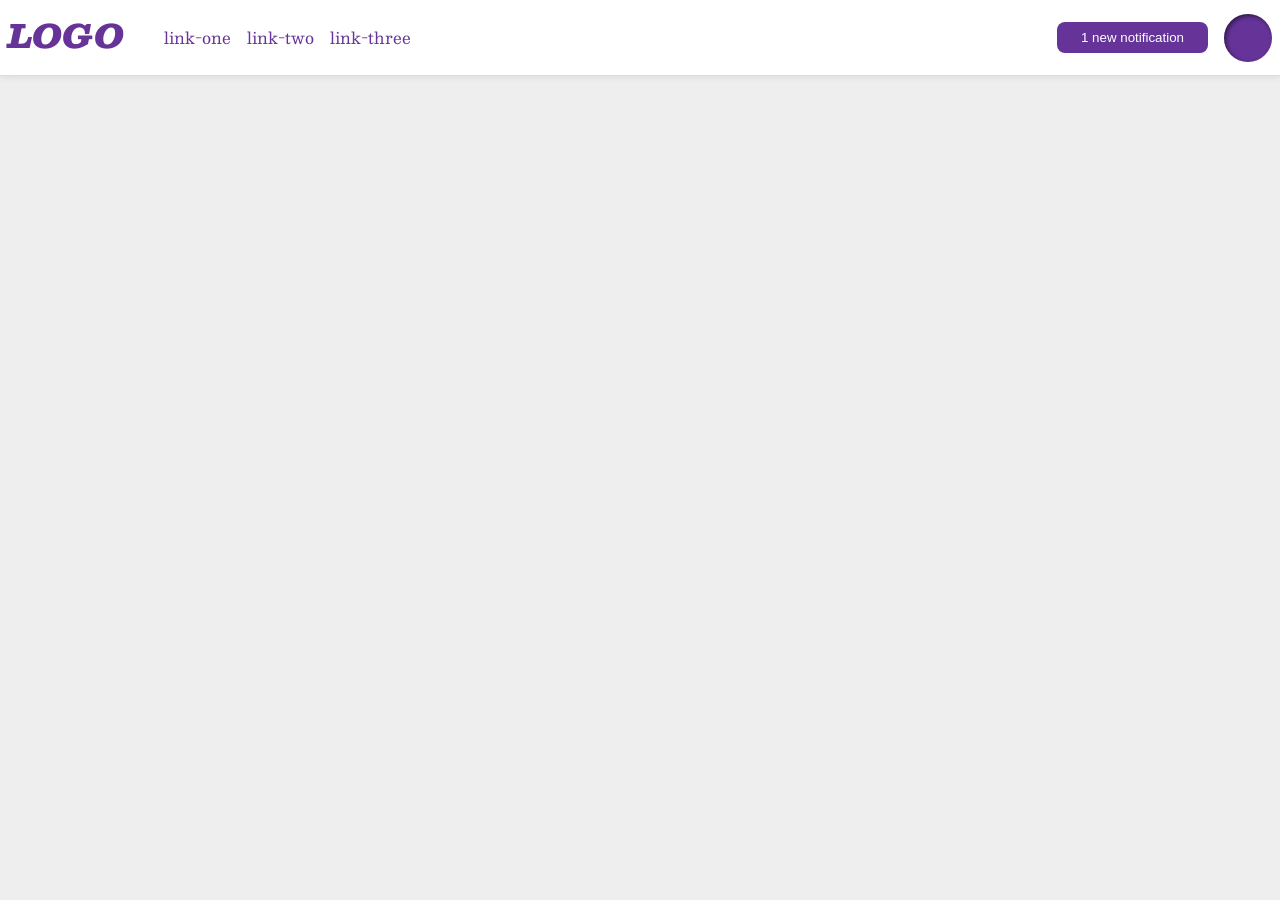
<file: flex/03-flex-header-2/index.html>
<!DOCTYPE html>
<html lang="en">
  <head>
    <meta charset="UTF-8">
    <meta http-equiv="X-UA-Compatible" content="IE=edge">
    <meta name="viewport" content="width=device-width, initial-scale=1.0">
    <title>Flex Header 2</title>
    <link rel="stylesheet" href="style.css">
  </head>
  <body>
    <div class="header">

      <div class="logo">LOGO</div>

      <div class="links-left">
        <ul class="links">
          <li><a href="google.com">link-one</a></li>
          <li><a href="google.com">link-two</a></li>
          <li><a href="google.com">link-three</a></li>
        </ul>
      </div>

      <div class="links-right">
        <button class="notifications">1 new notification</button>
        <div class="profile-image"></div>
      </div>
      
    </div>
  </body>
</html>
</file>
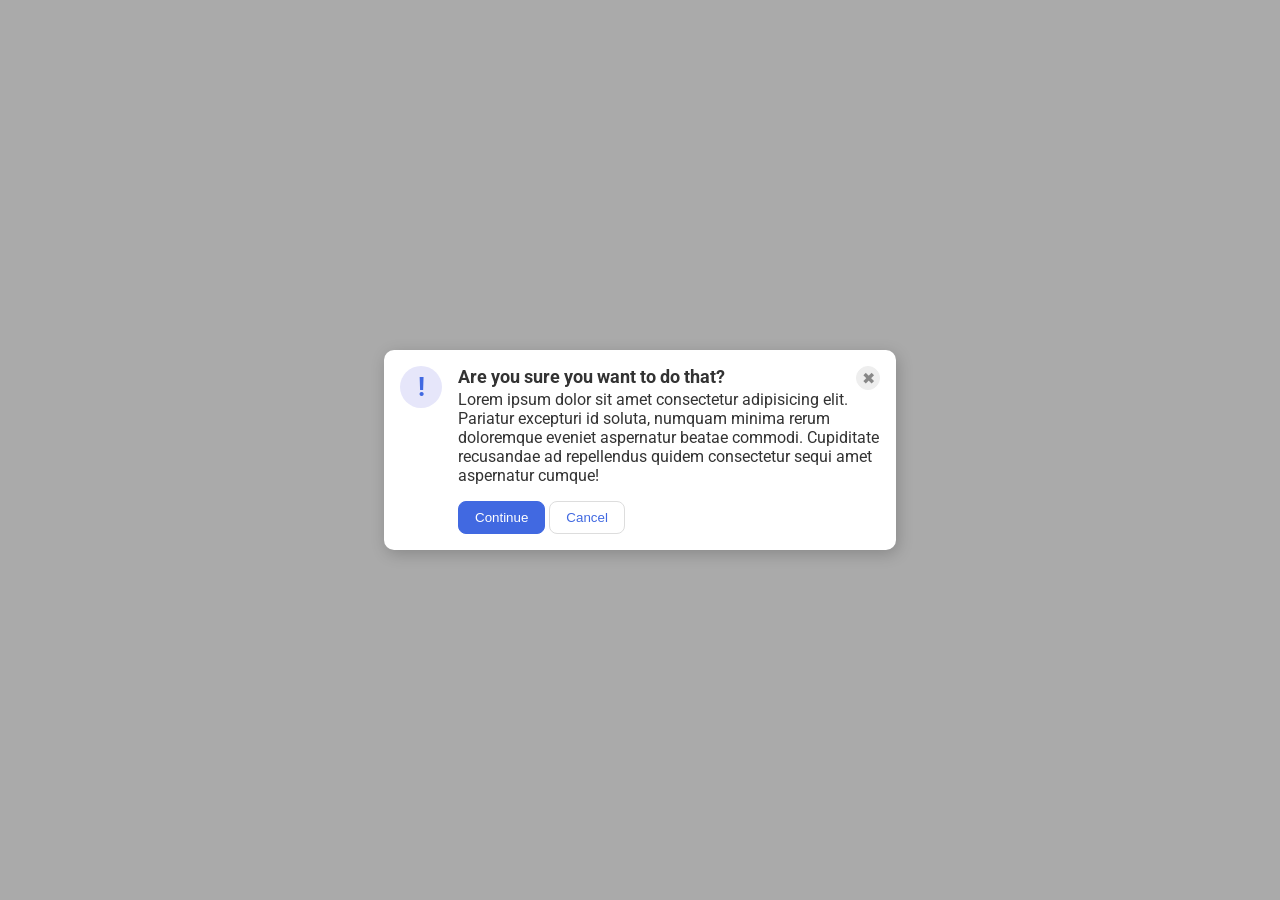
<file: flex/05-flex-modal/index.html>
<!DOCTYPE html>
<html lang="en">
  <head>
    <meta charset="UTF-8">
    <meta http-equiv="X-UA-Compatible" content="IE=edge">
    <meta name="viewport" content="width=device-width, initial-scale=1.0">
    <link rel="stylesheet" href="style.css">
    <title>Modal</title>
  </head>
  <body>
    <div class="modal">
      <div class="icon">!</div>
      <div class="container">
        <div class="header">
          <div class="title">Are you sure you want to do that?</div>
          <button class="close-button">✖</button>
        </div>
        <div class="content">
          <div class="text">
            Lorem ipsum dolor sit amet consectetur adipisicing elit. Pariatur excepturi id soluta, numquam minima rerum doloremque eveniet aspernatur beatae commodi. Cupiditate recusandae ad repellendus quidem consectetur sequi amet aspernatur cumque!
          </div>
          <div class="buttons">
            <button class="continue">Continue</button>
            <button class="cancel">Cancel</button>
          </div>
        </div>
      </div>
    </div>
  </body>
</html>
</file>
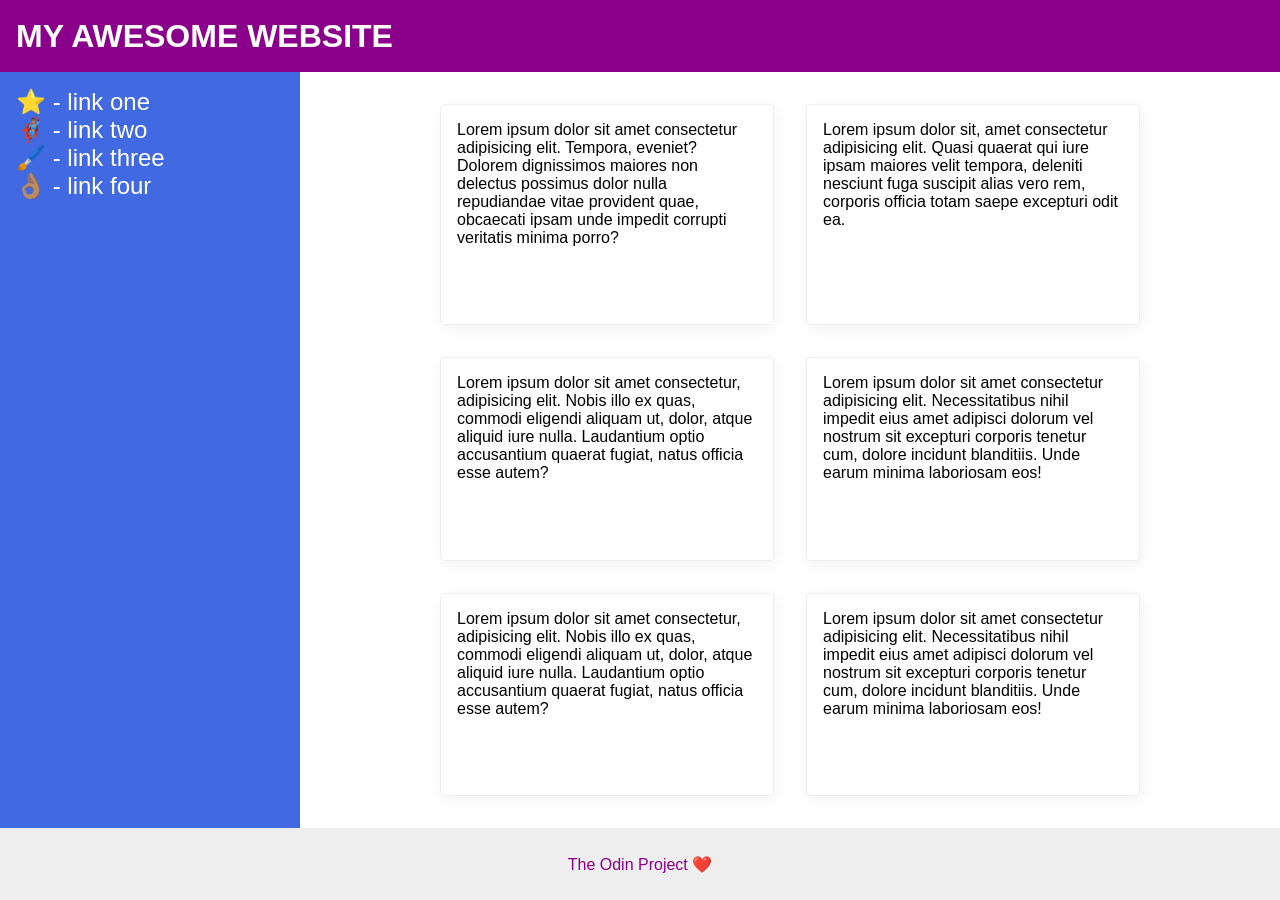
<file: flex/07-flex-layout-2/index.html>
<!DOCTYPE html>
<html lang="en">
  <head>
    <meta charset="UTF-8">
    <meta http-equiv="X-UA-Compatible" content="IE=edge">
    <meta name="viewport" content="width=device-width, initial-scale=1.0">
    <title>The Holy Grail</title>
    <link rel="stylesheet" href="style.css">
  </head>
  <body>
    <div class="container">
      <div class="header">
        MY AWESOME WEBSITE
      </div>
      <div class="main">
        <div class="sidebar">
          <ul>
            <li><a href="#">⭐ - link one</a></li>
            <li><a href="#">🦸🏽‍♂️ - link two</a></li>
            <li><a href="#">🖌️ - link three</a></li>
            <li><a href="#">👌🏽 - link four</a></li>
          </ul>
        </div>
        <div class="cards">
          <div class="card">
            Lorem ipsum dolor sit amet consectetur adipisicing elit. Tempora, eveniet? Dolorem dignissimos maiores non delectus possimus dolor nulla repudiandae vitae provident quae, obcaecati ipsam unde impedit corrupti veritatis minima porro?
          </div>
          <div class="card">
            Lorem ipsum dolor sit, amet consectetur adipisicing elit. Quasi quaerat qui iure ipsam maiores velit tempora, deleniti nesciunt fuga suscipit alias vero rem, corporis officia totam saepe excepturi odit ea.
          </div>
          <div class="card">
            Lorem ipsum dolor sit amet consectetur, adipisicing elit. Nobis illo ex quas, commodi eligendi aliquam ut, dolor, atque aliquid iure nulla. Laudantium optio accusantium quaerat fugiat, natus officia esse autem?
          </div>
          <div class="card">
            Lorem ipsum dolor sit amet consectetur adipisicing elit. Necessitatibus nihil impedit eius amet adipisci dolorum vel nostrum sit excepturi corporis tenetur cum, dolore incidunt blanditiis. Unde earum minima laboriosam eos!
          </div>
          <div class="card">
            Lorem ipsum dolor sit amet consectetur, adipisicing elit. Nobis illo ex quas, commodi eligendi aliquam ut, dolor, atque aliquid iure nulla. Laudantium optio accusantium quaerat fugiat, natus officia esse autem?
          </div>
          <div class="card">
            Lorem ipsum dolor sit amet consectetur adipisicing elit. Necessitatibus nihil impedit eius amet adipisci dolorum vel nostrum sit excepturi corporis tenetur cum, dolore incidunt blanditiis. Unde earum minima laboriosam eos!
          </div>
        </div>
      </div>
      <div class="footer">
        The Odin Project ❤️
      </div>
    </div>
  </body>
</html>
</file>
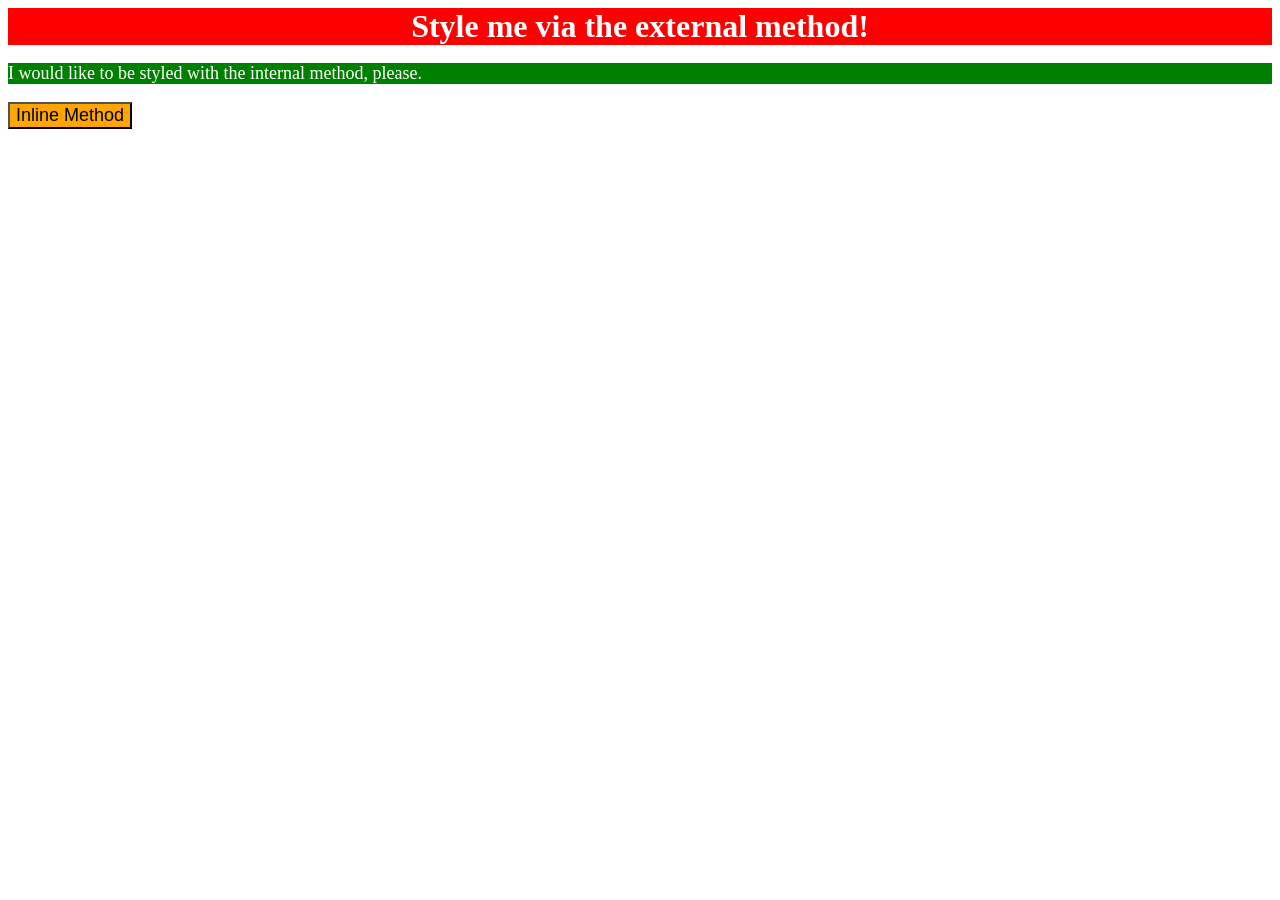
<file: foundations/01-css-methods/index.html>
<!DOCTYPE html>
<html lang="en">
  <head>
    <meta charset="UTF-8">
    <meta http-equiv="X-UA-Compatible" content="IE=edge">
    <meta name="viewport" content="width=device-width, initial-scale=1.0">
    <link rel="stylesheet" type="text/css" href="styles.css">
    <title>Methods for Adding CSS</title>
    <style>
      p {
        background-color: green;
        color: white;
        font-size: 18px;
      }
    </style>
  </head>
  <body>
    <div>Style me via the external method!</div>
    <p>I would like to be styled with the internal method, please.</p>
    <button style="background-color: orange; font-size: 18px">
      Inline Method
    </button>
  </body>
</html>
</file>
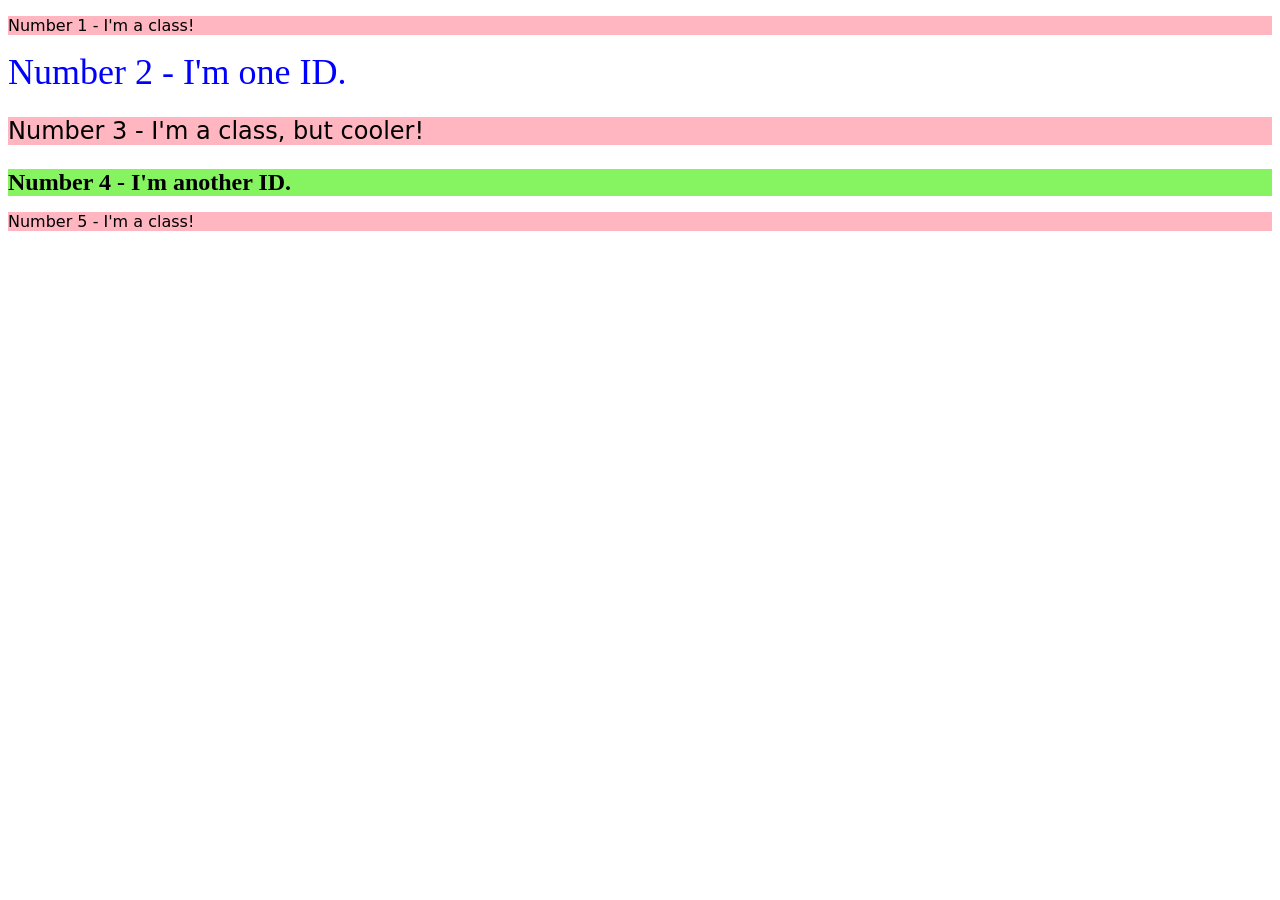
<file: foundations/02-class-id-selectors/index.html>
<!DOCTYPE html>
<html lang="en">
  <head>
    <meta charset="UTF-8">
    <meta http-equiv="X-UA-Compatible" content="IE=edge">
    <meta name="viewport" content="width=device-width, initial-scale=1.0">
    <title>Class and ID Selectors</title>
    <link rel="stylesheet" href="style.css">
  </head>
  <body>
    <p class="odd">Number 1 - I'm a class!</p>
    <div id="second">Number 2 - I'm one ID.</div>
    <p class="odd third">Number 3 - I'm a class, but cooler!</p>
    <div id="fourth">Number 4 - I'm another ID.</div>
    <p class="odd">Number 5 - I'm a class!</p>
  </body>
</html>
</file>
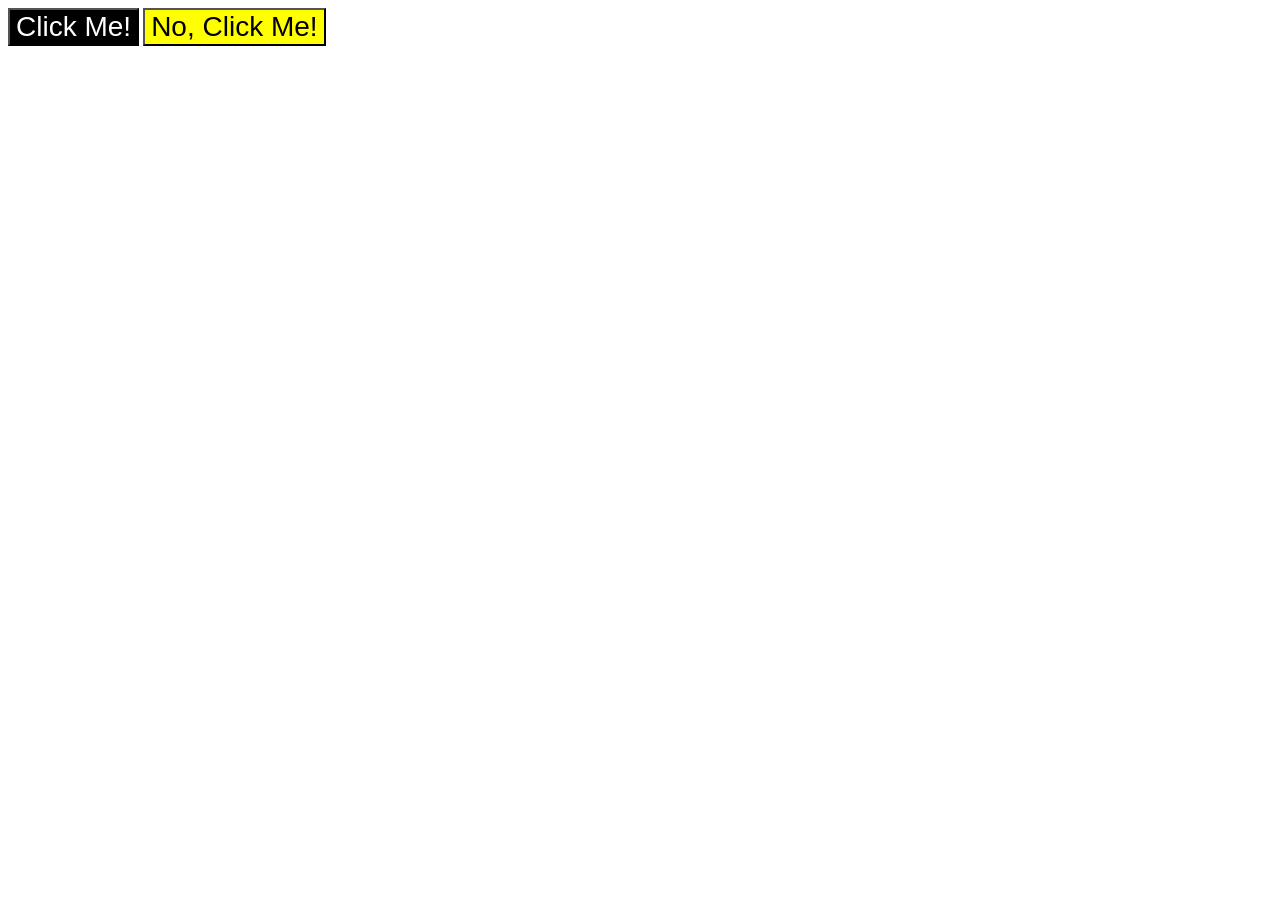
<file: foundations/03-grouping-selectors/index.html>
<!DOCTYPE html>
<html lang="en">
  <head>
    <meta charset="UTF-8">
    <meta http-equiv="X-UA-Compatible" content="IE=edge">
    <meta name="viewport" content="width=device-width, initial-scale=1.0">
    <title>Grouping Selectors</title>
    <link rel="stylesheet" href="style.css">
  </head>
  <body>
    <button class="black-btn">Click Me!</button>
    <button class="yellow-btn">No, Click Me!</button>
  </body>
</html>
</file>
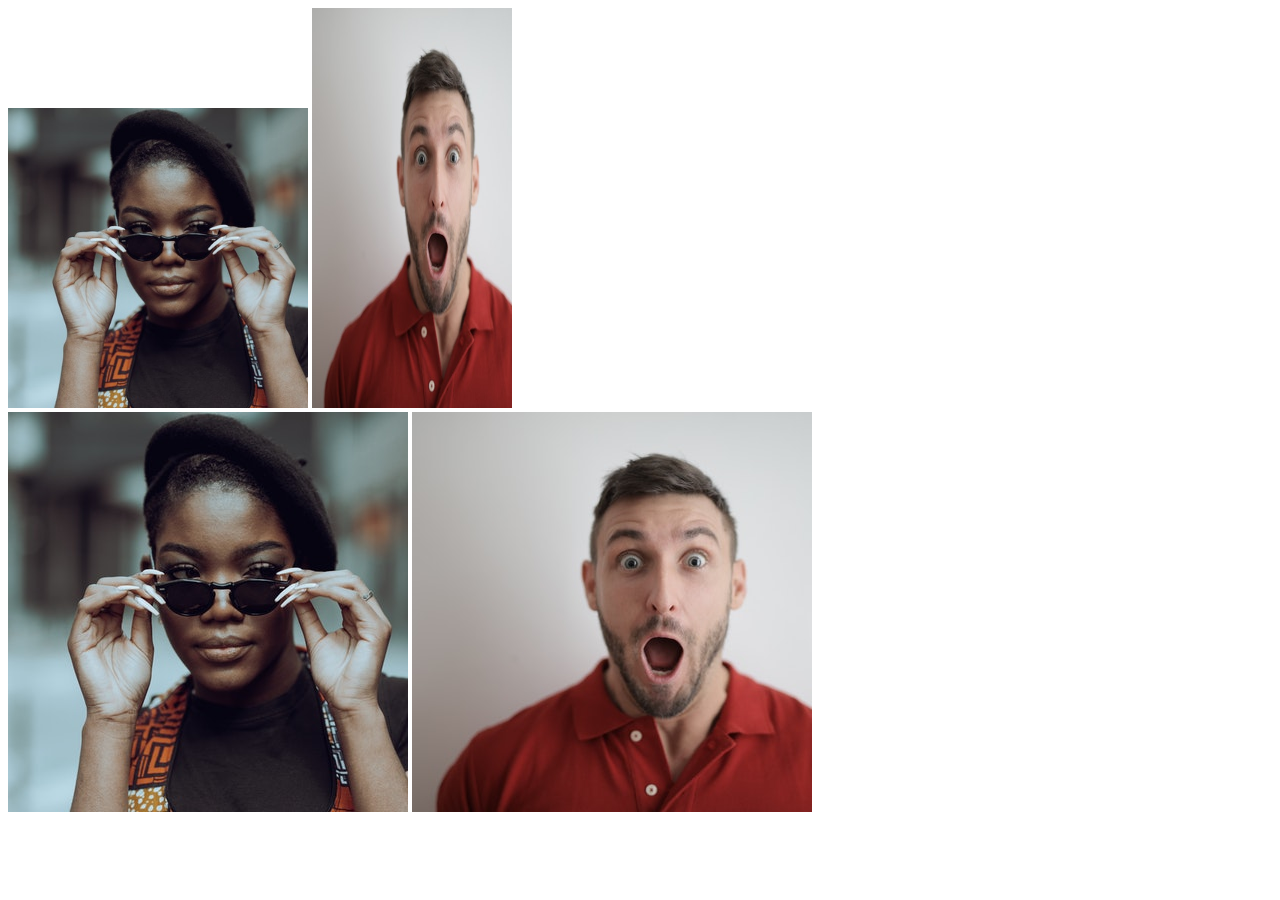
<file: foundations/04-chaining-selectors/index.html>
<!DOCTYPE html>
<html lang="en">
  <head>
    <meta charset="UTF-8">
    <meta http-equiv="X-UA-Compatible" content="IE=edge">
    <meta name="viewport" content="width=device-width, initial-scale=1.0">
    <title>Chaining Selectors</title>
    <link rel="stylesheet" href="style.css">
  </head>
  <body>
    <!-- Check image source path. Review Foundations lesson - Links and Images -->
    <!-- Use the classes BELOW this line -->
    <div>
      <img class="avatar proportioned" src="img/woman-with-glasses.jpg" alt="Woman with glasses">
      <img class="avatar distorted" src="img/man-with-surprised-expression.jpg" alt="Man with surprised expression">
    </div>
    <!-- Use the classes ABOVE this line -->
    <div>
      <img class="original proportioned" src="img/woman-with-glasses.jpg" alt="Woman with glasses">
      <img class="original distorted" src="img/man-with-surprised-expression.jpg" alt="Man with surprised expression">
    </div>
  </body>
</html>
</file>
<file: flex/03-flex-header-2/style.css>
/* this is some magical font-importing.  
you'll learn about it later. */
@import url('https://fonts.googleapis.com/css2?family=Besley:ital,wght@0,400;1,900&display=swap');

body {
  margin: 0;
  background: #eee;
  font-family: Besley, serif;
}

.header {
  background: white;
  border-bottom: 1px solid #ddd;
  box-shadow: 0 0 8px rgba(0,0,0,.1);
  display: flex;
  justify-content: space-between;
  padding: 8px;
}

.profile-image {
  background: rebeccapurple;
  box-shadow: inset 2px 2px 4px rgba(0,0,0,.5);
  border-radius: 50%;
  width: 48px;
  height: 48px;
}

.logo {
  color: rebeccapurple;
  font-size: 32px;
  font-weight: 900;
  font-style: italic;
}

.links-left {
  margin-right: auto;
}

.links-left .links {
  display: flex;
  list-style-type: none;
  gap: 16px;
}

.links-right {
  display: flex;
  gap: 16px;
  align-items: center;
}
  
button {
  border: none;
  border-radius: 8px;
  background: rebeccapurple;
  color: white;
  padding: 8px 24px;
}

a {
  /* this removes the line under our links */
  text-decoration: none;
  color: rebeccapurple;
}
</file>
<file: flex/05-flex-modal/style.css>
@import url('https://fonts.googleapis.com/css2?family=Roboto:wght@400;700&display=swap');

html, body {
  height: 100%;
}

body {
  font-family: Roboto, sans-serif;
  margin: 0;
  background: #aaa;
  color: #333;
  /* I'll give you this one for free lol */
  display: flex;
  align-items: center;
  justify-content: center;
}

.modal {
  background: white;
  width: 480px;
  border-radius: 10px;
  box-shadow: 2px 4px 16px rgba(0,0,0,.2);
  display: flex;
  padding: 16px;
  gap: 16px;
}

.icon {
  color: royalblue;
  font-size: 26px;
  font-weight: 700;
  background: lavender;
  width: 42px;
  height: 42px;
  border-radius: 50%;
  display: flex;
  align-items: center;
  justify-content: center;
  flex-shrink: 0;
}

.header {
  display: flex;
  justify-content: space-between;
}

.header .title {
  font-size: 18px;
  font-weight: bold;
}

.content {
  display: flex;
  flex-direction: column;
  gap: 16px;
}

.close-button {
  background: #eee;
  border-radius: 50%;
  color: #888;
  font-weight: 400;
  font-size: 16px;
  height: 24px;
  width: 24px;
  display: flex;
  align-items: center;
  justify-content: center;
  border: 1px solid #eee;
  padding: 0;
}

button {
  cursor: pointer;
  padding: 8px 16px;
  border-radius: 8px;
}

button.continue {
  background: royalblue;
  border: 1px solid royalblue;
  color: white;
}

button.cancel {
  background: white;
  border: 1px solid #ddd;
  color: royalblue;
}
</file>
<file: flex/07-flex-layout-2/style.css>
body {
  font-family: -apple-system, BlinkMacSystemFont, 'Segoe UI', Roboto, Oxygen, Ubuntu, Cantarell, 'Open Sans', 'Helvetica Neue', sans-serif;
  margin: 0;
}

.container {
  min-height: 100vh;
  display: flex;
  flex-direction: column;
  justify-content: space-between;
}

.main {
  flex: 1;
  display: flex;
}

.header {
  height: 72px;
  background: darkmagenta;
  color: white;
  font-size: 32px;
  font-weight: 900;
  display: flex;
  align-items: center;
  padding-left: 16px;
}

.footer {
  height: 72px;
  background: #eee;
  color: darkmagenta;
  display: flex;
  align-items: center;
  justify-content: center;
}

.sidebar {
  width: 300px;
  background: royalblue;
  box-sizing: border-box;
  flex-shrink: 0;
  padding: 16px;
}

.sidebar ul {
  margin: 0;
  padding: 0;
  list-style-type: none;
}

.sidebar a {
  font-size: 24px;
  color: #fff;
  text-decoration: none;
}

.cards {
  display: flex;
  flex-wrap: wrap;
  justify-content: center;
  align-items: space-between;
  padding: 32px;
  gap: 32px;
}

.card {
  border: 1px solid #eee;
  box-shadow: 2px 4px 16px rgba(0,0,0,.06);
  border-radius: 4px;
  padding: 16px;
  flex: 0 0 300px;
}
</file>
<file: foundations/01-css-methods/styles.css>
div {
	background-color: red;
	color: white;
	font-size: 32px;
	text-align: center;
	font-weight: bold;
}
</file>
<file: foundations/02-class-id-selectors/style.css>
.odd {
	background-color: lightpink;
	font-family: "Verdana", "DejaVu Sans", sans-serif;
}

#second {
	color: #00f;
	font-size: 36px;
}

.third {
	font-size: 24px;
}

#fourth {
	background-color: #86f360;
	font-size: 24px;
	font-weight: bold;
}
</file>
<file: foundations/03-grouping-selectors/style.css>
.black-btn {
	background-color: #000;
	color: #fff;
}

.yellow-btn {
	background-color: #ff0;
}

.black-btn,
.yellow-btn {
	font-family: "Helvetica", "Times New Roman", sans-serif;
	font-size: 28px;
}
</file>
<file: foundations/04-chaining-selectors/style.css>
/* Add CSS Styling */
.avatar.proportioned {
	height: auto;
	width: 300px;
}

.avatar.distorted {
	width: 200px;
	height: 400px;
}
</file>
